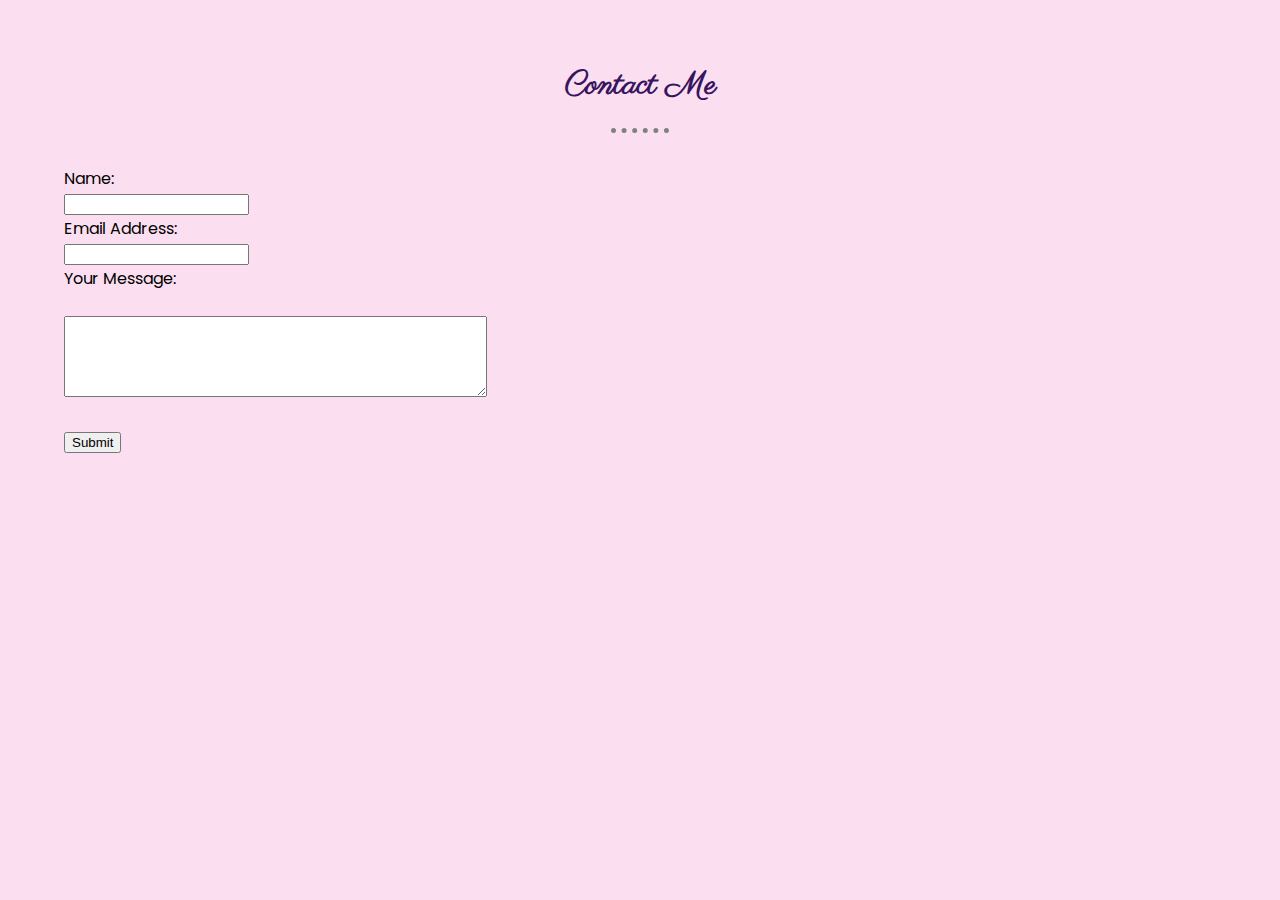
<file: contact.html>
<!DOCTYPE html>
<html lang="en" dir="ltr">
  <head>
    <meta charset="utf-8">
    <title>Contact Page</title>
    <link rel="stylesheet" type="text/css" href="style.css" />
<link href="https://fonts.googleapis.com/css2?family=Parisienne&family=Poppins:wght@300&family=Raleway:wght@300&display=swap" rel="stylesheet">
  <body>
    <h1>Contact Me</h1>
      <div class="contactHr">
        <hr size:"2">
      </div>
    <br>
    <form class="" action="mailto:cheneil.hale@gmail.com" method="post" enctype="text/plain">
            <label>Name: </label><br>
            <input type="text" name="userName" value=""><br>
          <label>Email Address:</label><br>
          <input type="text" name="userEmail" value="">
      <br>
      <label>Your Message:</label>
      <br>
      <br>
      <textarea name="userMessage" rows="5" cols="50"></textarea><br><br>
      <input type="submit" name="userSubmit" value="Submit">
    </form>

  </body>
</file>
<file: style.css>
body {
  background-color: #fbdff0;
  font-family: 'Poppins', sans-serif;
  margin: 5%;
}
hr {
  color: grey;
  border-style: none;
  border-top: thick dotted;
  width:5%;
}
img {
  border-radius: 50%
}

.Top {
  text-align: center;

}

h1 {
  text-align: center;
  color: #381460;
  font-family: 'Parisienne', cursive;
}
h2 {
  font-family: 'Raleway', sans-serif;
  text-transform: uppercase;
}
</file>
